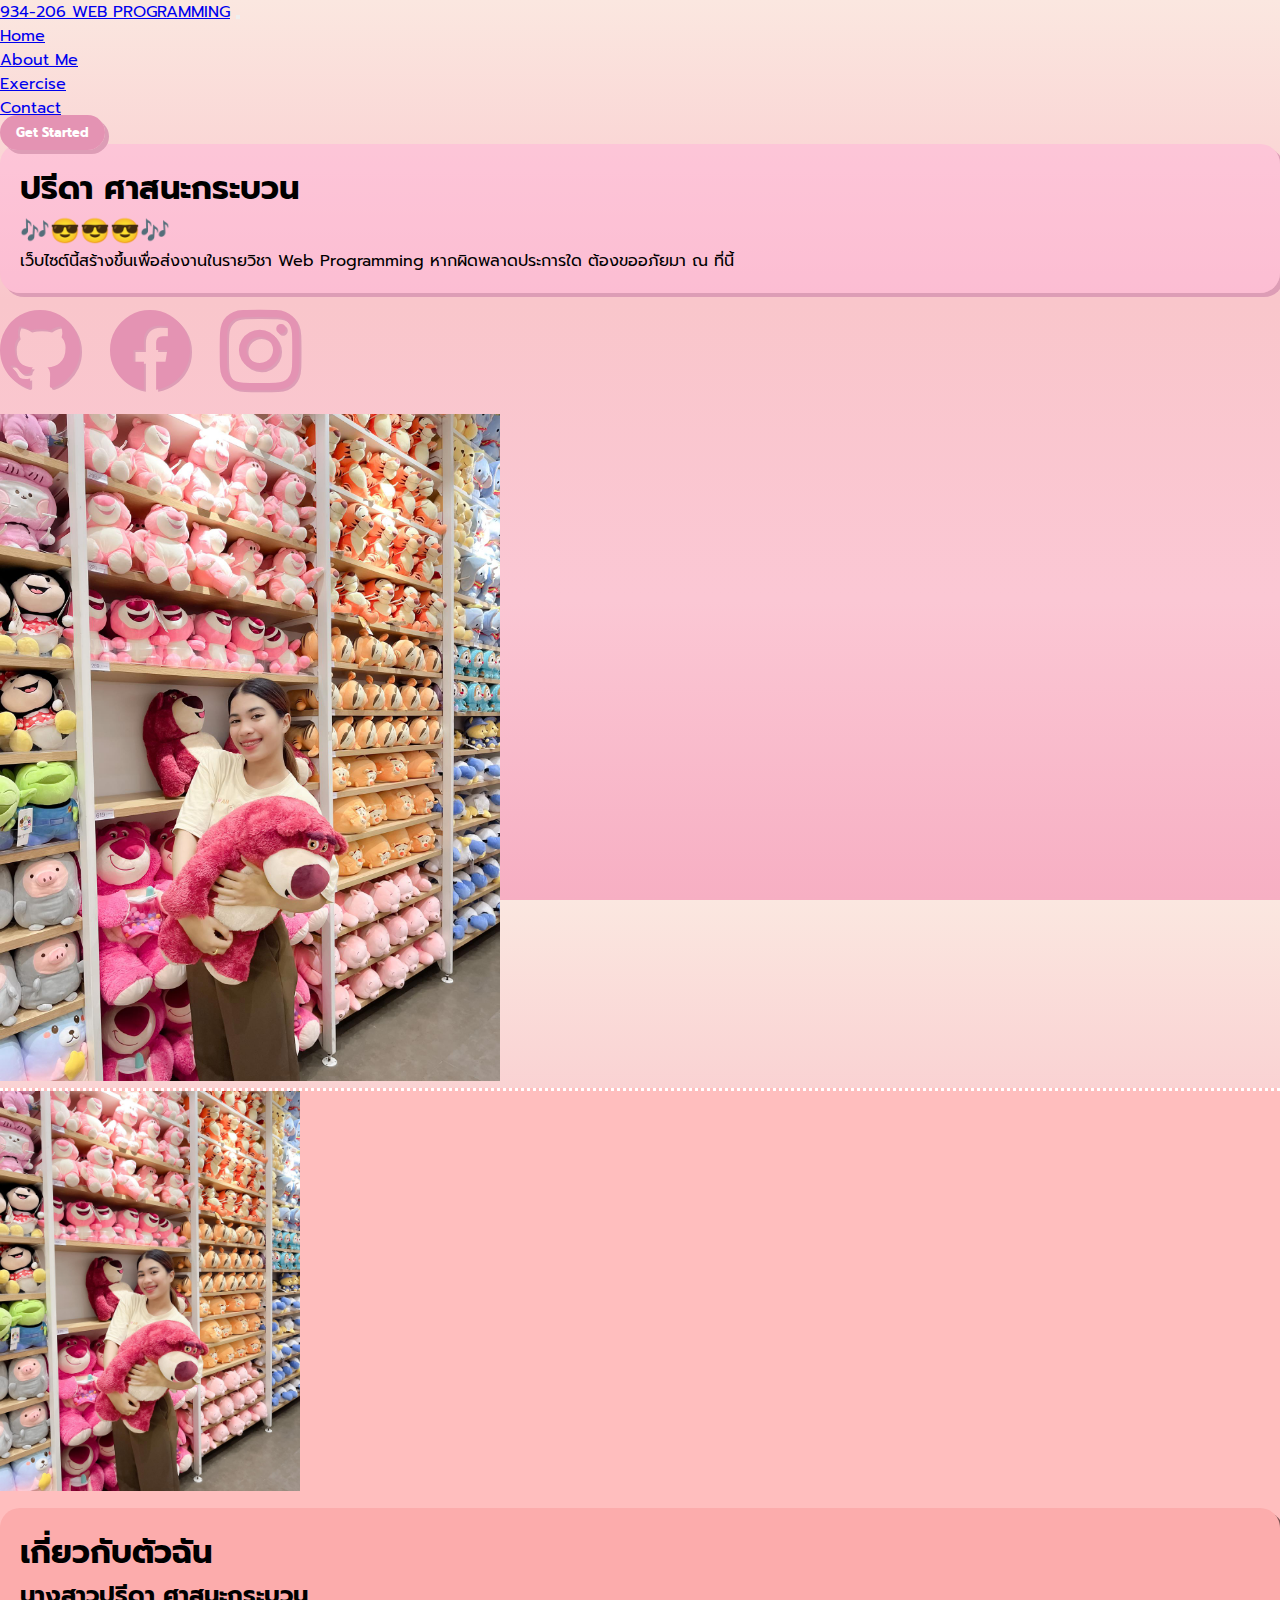
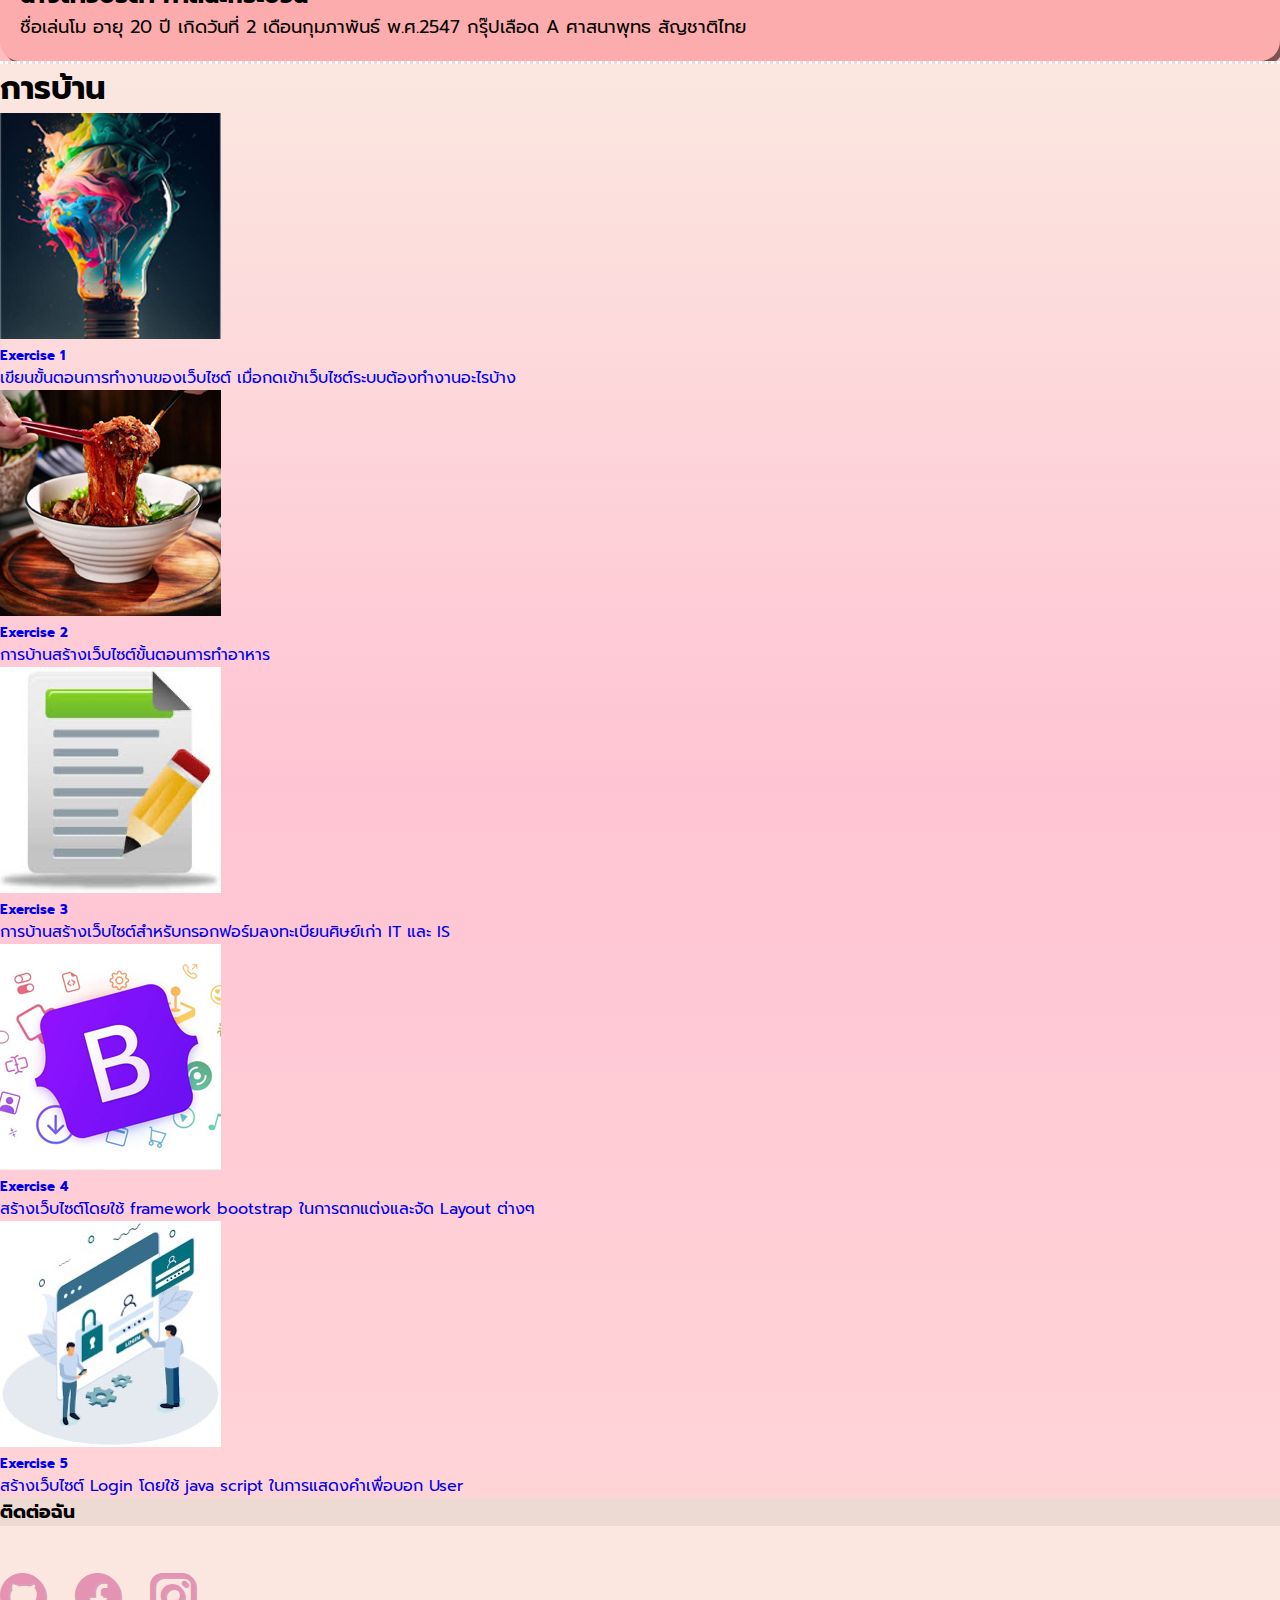
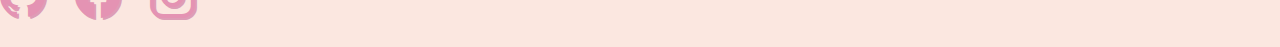
<file: index.html>
<!DOCTYPE html>
<html lang="en">
<head>
    <meta charset="UTF-8">
    <meta name="viewport" content="width=device-width, initial-scale=1.0">
    <link rel="stylesheet" href="style.css">
    <link href="https://cdn.jsdelivr.net/npm/bootstrap@5.3.2/dist/css/bootstrap.min.css" rel="stylesheet" integrity="sha384-T3c6CoIi6uLrA9TneNEoa7RxnatzjcDSCmG1MXxSR1GAsXEV/Dwwykc2MPK8M2HN" crossorigin="anonymous">
    <link rel="stylesheet" href="https://cdn.jsdelivr.net/npm/bootstrap-icons@1.11.3/font/bootstrap-icons.min.css">
    <link rel="stylesheet" href="https://cdnjs.cloudflare.com/ajax/libs/font-awesome/6.5.1/css/all.min.css" integrity="sha512-DTOQO9RWCH3ppGqcWaEA1BIZOC6xxalwEsw9c2QQeAIftl+Vegovlnee1c9QX4TctnWMn13TZye+giMm8e2LwA==" crossorigin="anonymous" referrerpolicy="no-referrer" />
    <title>Portfolio</title>
</head>
<body>
    
    <nav class="navbar navbar-expand-lg">
        <div class="container">
          <a class="navbar-brand" href="#">934-206 WEB PROGRAMMING</a>
          <button class="navbar-toggler" type="button" data-bs-toggle="collapse" data-bs-target="#navbarScroll" aria-controls="navbarScroll" aria-expanded="false" aria-label="Toggle navigation">
            <span class="navbar-toggler-icon"></span>
          </button>
          <div class="collapse navbar-collapse" id="navbarScroll">
            <ul class="navbar-nav me-auto my-2 my-lg-0 navbar-nav-scroll" style="--bs-scroll-height: 100px;">
              <li class="nav-item">
                <a class="nav-link active" aria-current="page" href="#">Home</a>
              </li>
              <li class="nav-item">
                <a class="nav-link" aria-current="page" href="#aboutme">About Me</a>
              </li>
              <li class="nav-item">
                <a class="nav-link " aria-current="page" href="#Exercise">Exercise</a>
              </li>
              <li class="nav-item">
                <a class="nav-link " aria-current="page" href="#Contact">Contact</a>
              </li>
            </ul>

            <a href="#" class="action_btn">Get Started</a>
            
          </div>
        </div>
      </nav>
<!-- ////////////navbar//////////////// -->

      <div class="container text-center">
        <div class="row align-items-center py-3">
          <div class="col-sm-12 col-md-12 col-lg-6">

            <div class="backg">
                <h1 class="text-start">ปรีดา ศาสนะกระบวน</h1>
                <h2 class="text-start">🎶😎😎😎🎶</h2>
                <p class="text-start">เว็บไซต์นี้สร้างขึ้นเพื่อส่งงานในรายวิชา Web Programming หากผิดพลาดประการใด ต้องขออภัยมา ณ ที่นี้</p>
            </div>

            <div class="iconH space-around py-4">
                <a href="https://github.com/6540011032Preda/032_Preda_webprograming.git"><i class="bi bi-github iconHTran"></i></a>
                <a href="https://www.facebook.com/thangmo.sasanakrabuan"><i class="bi bi-facebook iconHTran"></i></a>
                <a href="https://www.instagram.com/prd_ssnkb/?fbclid=IwAR0gezV0vPIFWrrDF9rlX_p9IWtTxf3GeCOSB3F7ChEHEa_MkGNzHvp_JTk"><i class="bi bi-instagram iconHTran"></i></a>
            </div>

          </div>
          <div class="col imageP col-lg-6">
            <img src="image/423036466_926470192348228_4070947096250278647_n.jpg" alt="" class="rounded mx-auto d-block" width="500px">
            
          </div>
        </div>
      </div>

      <!-- ////////////Profile//////////////// -->


      <div class="container-fluid backgMe">
        <div class="container text-center">
            <div class="row align-items-center py-5">

              <div class="col-sm-12 col-md-12 col-lg-6">
                <img src="image/423036466_926470192348228_4070947096250278647_n.jpg" alt="" class="rounded mx-auto d-block " width="300px">
              </div>
              
              <div class="col-sm-12 col-md-12 col-lg-6">
                <div class="backgaboutme" id="aboutme">
                    <h1>เกี่ยวกับตัวฉัน</h1>
                    <h2 class="">นางสาวปรีดา ศาสนะกระบวน</h2>
                    <p class="text-start fontthai">ชื่อเล่นโม อายุ 20 ปี เกิดวันที่ 2 เดือนกุมภาพันธ์ พ.ศ.2547 กรุ๊ปเลือด A ศาสนาพุทธ สัญชาติไทย</p>
                </div>
            </div>

          </div>
        </div>
      </div>


<!-- ////////////Ex//////////////// -->
      <div class="container-fluid backgEx">
        <div class="container text-center py-5">

          <h1 class="Exer" id="Exercise">การบ้าน</h1>

          <div class="row row-cols-1 row-cols-md-3 g-4 py-5">

            <a href="ex1/img/img.png" class="linkD">
                <div class="col cardsitopn">
                    <div class="card h-100">
                      <img src="image/410146586_330963426455038_6553358653382994198_n.jpg" class="card-img-top" alt="...">
                      <div class="card-body">
                        <h5 class="card-title">Exercise 1</h5>
                        <p class="card-text">เขียนขั้นตอนการทำงานของเว็บไซต์ เมื่อกดเข้าเว็บไซต์ระบบต้องทำงานอะไรบ้าง</p>
                      </div>
                    </div>
                  </div>
            </a>
            
            <a href="week2/Week2_Basic_032.html" class="linkD">
                <div class="col cardsitopn">
                    <div class="card h-100">
                      <img src="image/422101429_1562991151223101_4269158292571459978_n.jpg" class="card-img-top" alt="...">
                      <div class="card-body">
                        <h5 class="card-title">Exercise 2</h5>
                        <p class="card-text">การบ้านสร้างเว็บไซต์ขั้นตอนการทำอาหาร</p>
                      </div>
                    </div>
                  </div>
            </a>
            
            <a href="week3/Ex3_011_032.html" class="linkD">
                <div class="col cardsitopn">
                    <div class="card h-100">
                      <img src="image/428281695_927482255417709_3966119268314121128_n.jpg" class="card-img-top" alt="...">
                      <div class="card-body">
                        <h5 class="card-title">Exercise 3</h5>
                        <p class="card-text">การบ้านสร้างเว็บไซต์สำหรับกรอกฟอร์มลงทะเบียนศิษย์เก่า IT และ IS</p>
                      </div>
                    </div>
                  </div>
            </a>
            
            <a href="week3/ิิฺฺิิbootstrap.html" class="linkD">
                <div class="col cardsitopn">
                    <div class="card h-100">
                      <img src="image/428122344_2011482102556504_3780671984866620043_n.jpg" class="card-img-top" alt="...">
                      <div class="card-body">
                        <h5 class="card-title">Exercise 4</h5>
                        <p class="card-text">สร้างเว็บไซต์โดยใช้ framework bootstrap ในการตกแต่งและจัด Layout ต่างๆ</p>
                      </div>
                    </div>
                  </div>
            </a>
            
            <a href="login.html" class="linkD">
                <div class="col cardsitopn">
                    <div class="card h-100">
                      <img src="image/428147457_7652931058058442_661340291612239439_n.jpg" class="card-img-top" alt="...">
                      <div class="card-body">
                        <h5 class="card-title">Exercise 5</h5>
                        <p class="card-text">สร้างเว็บไซต์ Login โดยใช้ java script ในการแสดงคำเพื่อบอก User</p>
                      </div>
                    </div>
                  </div>
            </a>
            

          </div>
        </div>
      </div>

      <!-- ////////////Footer//////////////// -->


      <div class="container-fluid backgFooter2" id="Contact">
        <div class="container text-center">
          <h3 class="contectMe py-2">ติดต่อฉัน</h3>
        </div>
      </div>
      
      <div class="container-fluid backgFooter">
        <div class="container text-center">
          <div class="iconH space-around">
            <a href="https://github.com/6540011032Preda/032_Preda_webprograming.git"><i class="bi bi-github iconHTranF"></i></a>
            <a href="https://www.facebook.com/thangmo.sasanakrabuan"><i class="bi bi-facebook iconHTranF"></i></a>
            <a href="https://www.instagram.com/prd_ssnkb/?fbclid=IwAR0gezV0vPIFWrrDF9rlX_p9IWtTxf3GeCOSB3F7ChEHEa_MkGNzHvp_JTk"><i class="bi bi-instagram iconHTranF"></i></a>
        </div>
        

        </div>
      </div>

      
































    <script>
        document.addEventListener('DOMContentLoaded', function () {
            const toggleBtn = document.querySelector('.toggle_btn');
            const dropDownMenu = document.querySelector('.dropdown_menu');
    
            toggleBtn.addEventListener('click', function () {
                dropDownMenu.classList.toggle('open');
            });
        });
    </script>
    


    <script src="https://cdn.jsdelivr.net/npm/@popperjs/core@2.11.8/dist/umd/popper.min.js" integrity="sha384-I7E8VVD/ismYTF4hNIPjVp/Zjvgyol6VFvRkX/vR+Vc4jQkC+hVqc2pM8ODewa9r" crossorigin="anonymous"></script>
    <script src="https://cdn.jsdelivr.net/npm/bootstrap@5.3.2/dist/js/bootstrap.min.js" integrity="sha384-BBtl+eGJRgqQAUMxJ7pMwbEyER4l1g+O15P+16Ep7Q9Q+zqX6gSbd85u4mG4QzX+" crossorigin="anonymous"></script>
    <script src="https://cdn.jsdelivr.net/npm/bootstrap@5.3.2/dist/js/bootstrap.bundle.min.js" integrity="sha384-C6RzsynM9kWDrMNeT87bh95OGNyZPhcTNXj1NW7RuBCsyN/o0jlpcV8Qyq46cDfL" crossorigin="anonymous"></script>
</body>
</html>
</file>
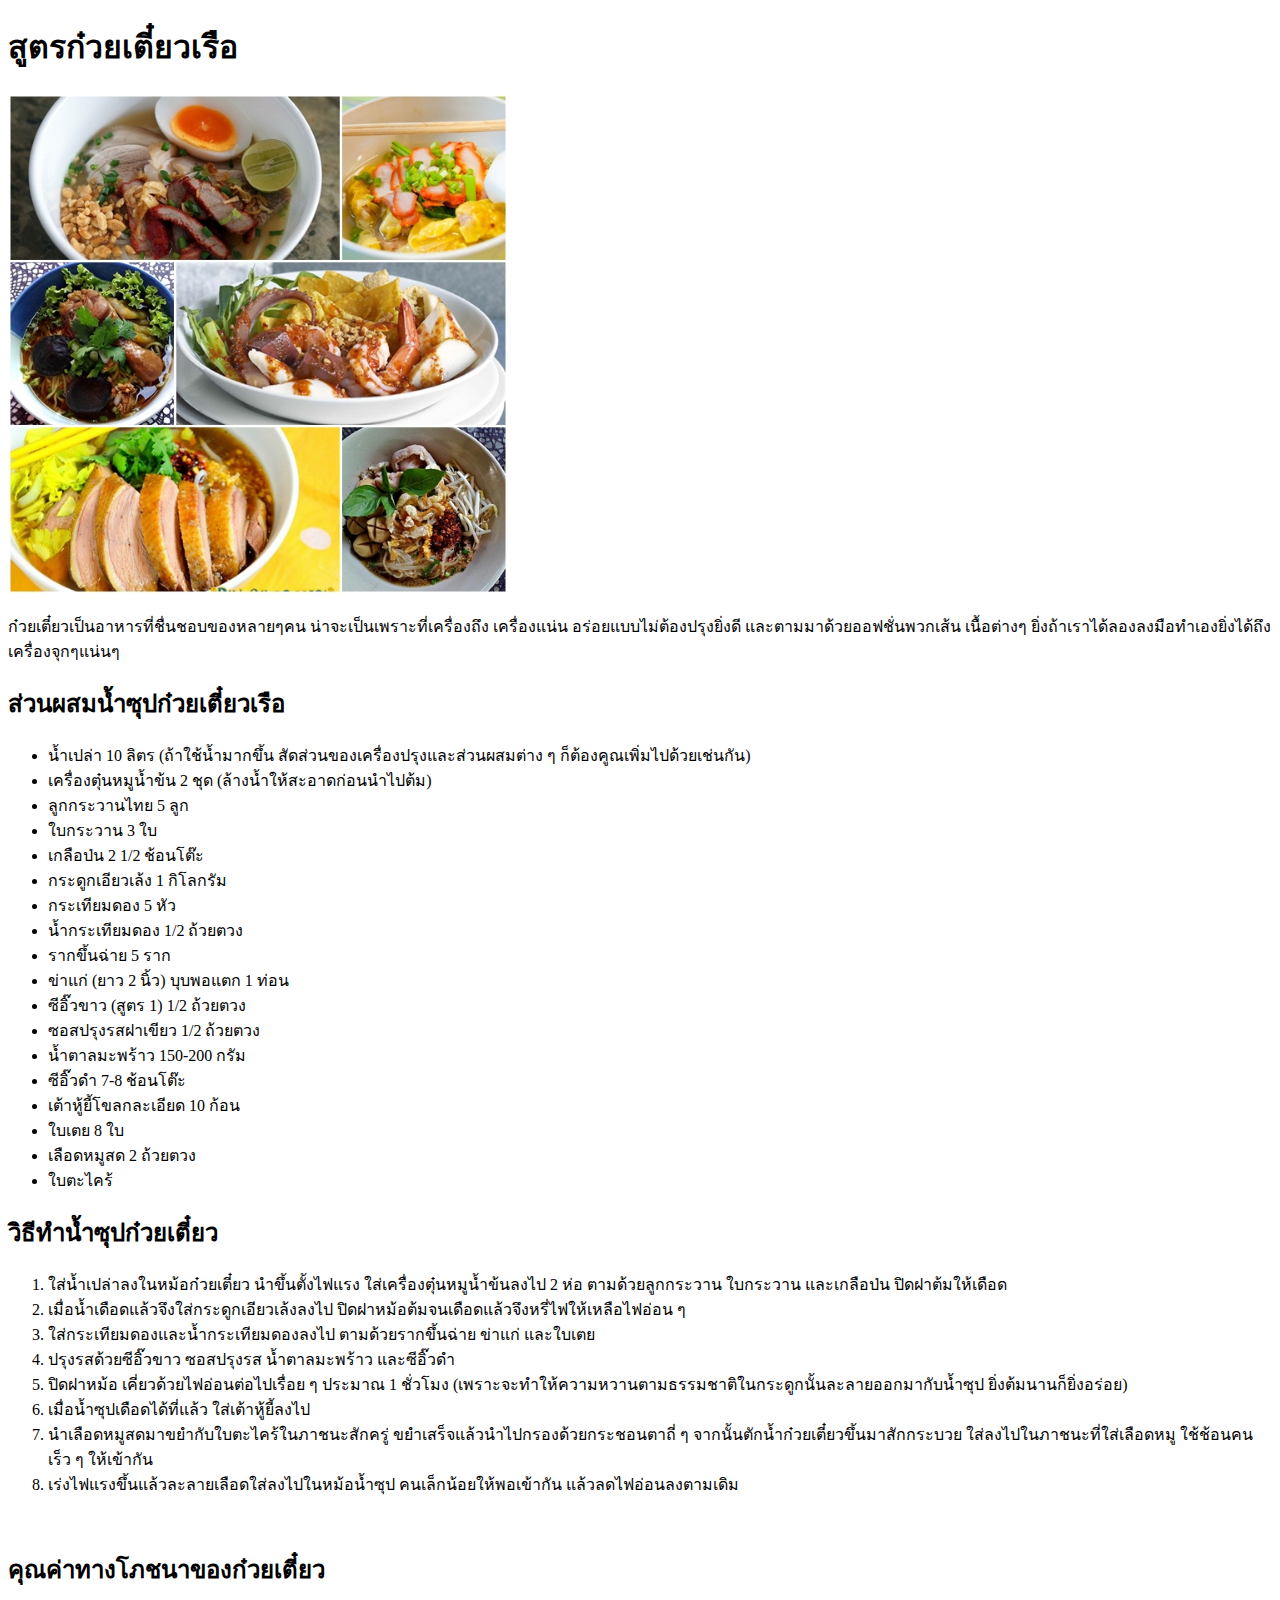
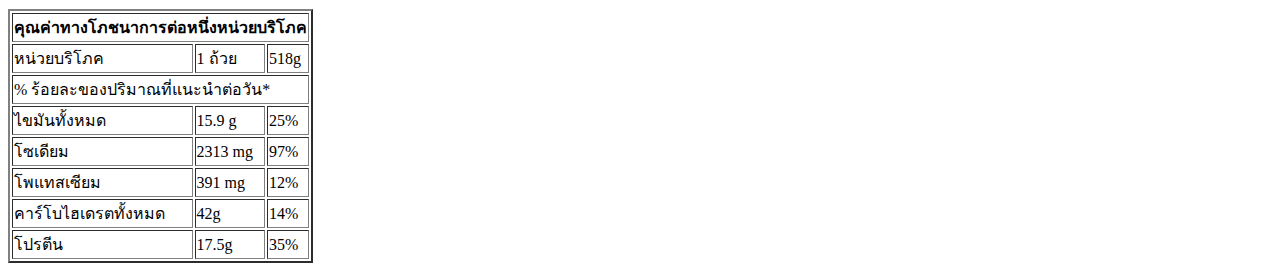
<file: Week2_Basic_032.html>
<!DOCTYPE html>
<html lang="en">
  <head>
    <meta charset="UTF-8" />
    <meta name="viewport" content="width=device-width, initial-scale=1.0" />
    <title>สูตรก๋วยเตี๋ยวอร่อยเหาะ</title>
  </head>
  <body>
    <h1>สูตรก๋วยเตี๋ยวเรือ</h1>
    <img src="image/mo.jpg" width="500px" alt="ก๋วยเตี๋ยว" />
    <p>
      ก๋วยเตี๋ยวเป็นอาหารที่ชื่นชอบของหลายๆคน น่าจะเป็นเพราะที่เครื่องถึง
      เครื่องแน่น อร่อยแบบไม่ต้องปรุงยิ่งดี และตามมาด้วยออฟชั่นพวกเส้น
      เนื้อต่างๆ ยิ่งถ้าเราได้ลองลงมือทำเองยิ่งได้ถึงเครื่องจุกๆแน่นๆ
    </p>
    <h2>ส่วนผสมน้ำซุปก๋วยเตี๋ยวเรือ</h2>
    <ul>
      <li>
        น้ำเปล่า 10 ลิตร (ถ้าใช้น้ำมากขึ้น สัดส่วนของเครื่องปรุงและส่วนผสมต่าง ๆ
        ก็ต้องคูณเพิ่มไปด้วยเช่นกัน)
      </li>
      <li>เครื่องตุ๋นหมูน้ำข้น 2 ชุด (ล้างน้ำให้สะอาดก่อนนำไปต้ม)</li>
      <li>ลูกกระวานไทย 5 ลูก</li>
      <li>ใบกระวาน 3 ใบ</li>
      <li>เกลือป่น 2 1/2 ช้อนโต๊ะ</li>
      <li>กระดูกเอียวเล้ง 1 กิโลกรัม</li>
      <li>กระเทียมดอง 5 หัว</li>
      <li>น้ำกระเทียมดอง 1/2 ถ้วยตวง</li>
      <li>รากขึ้นฉ่าย 5 ราก</li>
      <li>ข่าแก่ (ยาว 2 นิ้ว) บุบพอแตก 1 ท่อน</li>
      <li>ซีอิ๊วขาว (สูตร 1) 1/2 ถ้วยตวง</li>
      <li>ซอสปรุงรสฝาเขียว 1/2 ถ้วยตวง</li>
      <li>น้ำตาลมะพร้าว 150-200 กรัม</li>
      <li>ซีอิ๊วดำ 7-8 ช้อนโต๊ะ</li>
      <li>เต้าหู้ยี้โขลกละเอียด 10 ก้อน</li>
      <li>ใบเตย 8 ใบ</li>
      <li>เลือดหมูสด 2 ถ้วยตวง</li>
      <li>ใบตะไคร้</li>
    </ul>
    <h2>วิธีทำน้ำซุปก๋วยเตี๋ยว</h2>
    <ol>
      <li>
        ใส่น้ำเปล่าลงในหม้อก๋วยเตี๋ยว นำขึ้นตั้งไฟแรง
        ใส่เครื่องตุ๋นหมูน้ำข้นลงไป 2 ห่อ ตามด้วยลูกกระวาน ใบกระวาน และเกลือป่น
        ปิดฝาต้มให้เดือด
      </li>
      <li>
        เมื่อน้ำเดือดแล้วจึงใส่กระดูกเอียวเล้งลงไป
        ปิดฝาหม้อต้มจนเดือดแล้วจึงหรี่ไฟให้เหลือไฟอ่อน ๆ
      </li>
      <li>
        ใส่กระเทียมดองและน้ำกระเทียมดองลงไป ตามด้วยรากขึ้นฉ่าย ข่าแก่ และใบเตย
      </li>
      <li>ปรุงรสด้วยซีอิ๊วขาว ซอสปรุงรส น้ำตาลมะพร้าว และซีอิ๊วดำ</li>
      <li>
        ปิดฝาหม้อ เคี่ยวด้วยไฟอ่อนต่อไปเรื่อย ๆ ประมาณ 1 ชั่วโมง
        (เพราะจะทำให้ความหวานตามธรรมชาติในกระดูกนั้นละลายออกมากับน้ำซุป
        ยิ่งต้มนานก็ยิ่งอร่อย)
      </li>
      <li>เมื่อน้ำซุปเดือดได้ที่แล้ว ใส่เต้าหู้ยี้ลงไป</li>
      <li>
        นำเลือดหมูสดมาขยำกับใบตะไคร้ในภาชนะสักครู่
        ขยำเสร็จแล้วนำไปกรองด้วยกระชอนตาถี่ ๆ
        จากนั้นตักน้ำก๋วยเตี๋ยวขึ้นมาสักกระบวย ใส่ลงไปในภาชนะที่ใส่เลือดหมู
        ใช้ช้อนคนเร็ว ๆ ให้เข้ากัน
      </li>
      <li>เร่งไฟแรงขึ้นแล้วละลายเลือดใส่ลงไปในหม้อน้ำซุป คนเล็กน้อยให้พอเข้ากัน แล้วลดไฟอ่อนลงตามเดิม </li>
    </ol>
    <br>
    <h2>คุณค่าทางโภชนาของก๋วยเตี๋ยว</h2>
    <table border="2">
      <tr>
        <th colspan="3">  คุณค่าทางโภชนาการต่อหนึ่งหน่วยบริโภค  </th>
      </tr>
      <tr>
        <td>หน่วยบริโภค</td>
        <td>1 ถ้วย</td>
        <td>518g</td>
      </tr>
      <tr>
        <td colspan="3">% ร้อยละของปริมาณที่แนะนำต่อวัน*</td>
      </tr>
      <tr>
        <td>ไขมันทั้งหมด</td>
        <td>15.9 g</td>
        <td>25%</td>
      </tr>
      <tr>
        <td>โซเดียม</td>
        <td>2313 mg</td>
        <td>97%</td>
      </tr>
      <tr>
        <td>โพแทสเซียม</td>
        <td>391 mg</td>
        <td>12%</td>
      </tr>
      <tr>
        <td>คาร์โบไฮเดรตทั้งหมด</td>
        <td>42g</td>
        <td>14%</td>
      </tr>
      <tr>
        <td>โปรตีน</td>
        <td>17.5g</td>
        <td>35%</td>
      </tr>
    </table>
  </body>
</html>
</file>
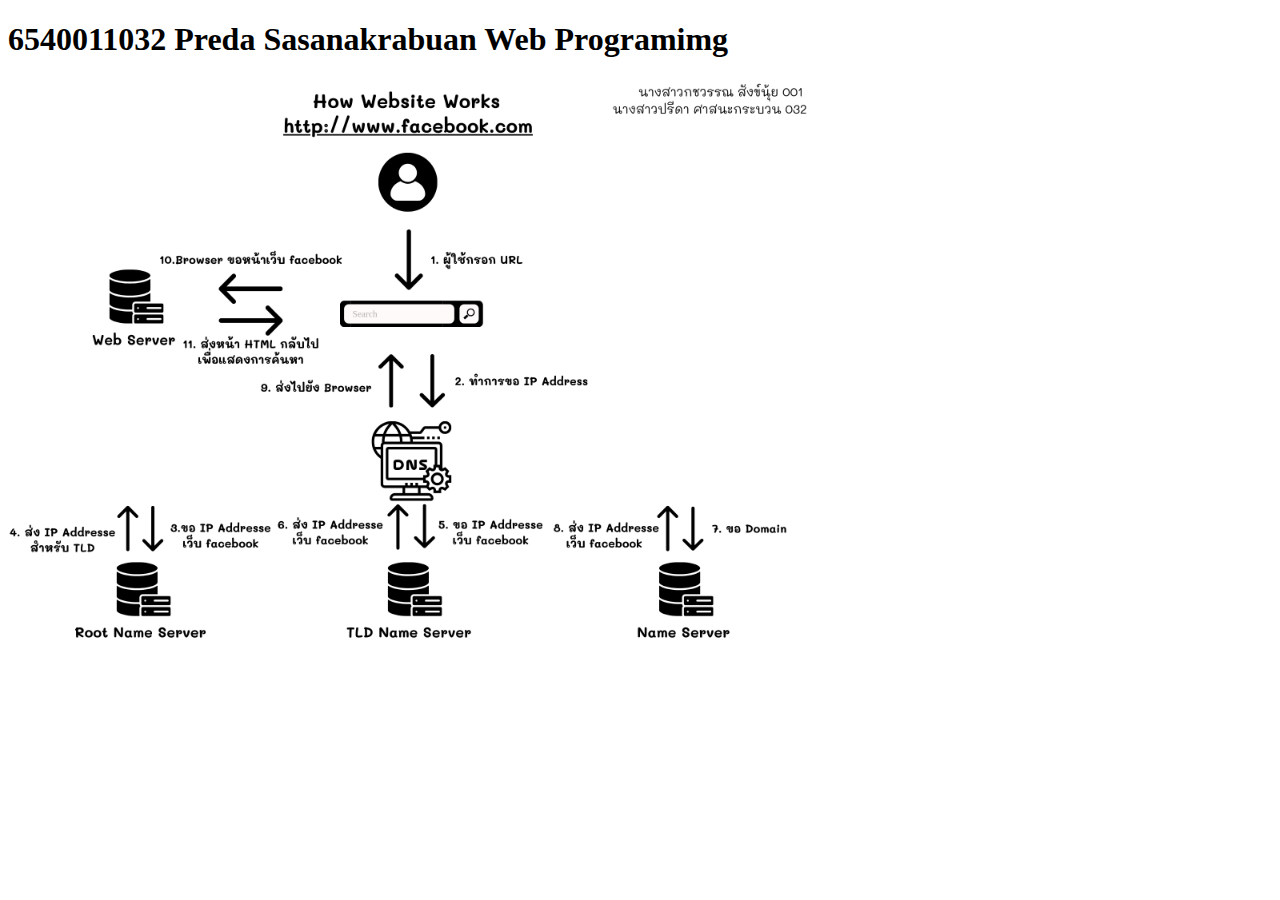
<file: ex1/ex1.html>
<!DOCTYPE html>
<html lang="en">
<head>
    <meta charset="UTF-8">
    <meta name="viewport" content="width=device-width, initial-scale=1.0">
    <title>934-206 Web Programimg : Preda Sasanakrabuan</title>
</head>
<body>
    <h1>6540011032 Preda Sasanakrabuan Web Programimg</h1>
    <img src="img/img.png" alt="" width="800">
</body>
</html>
</file>
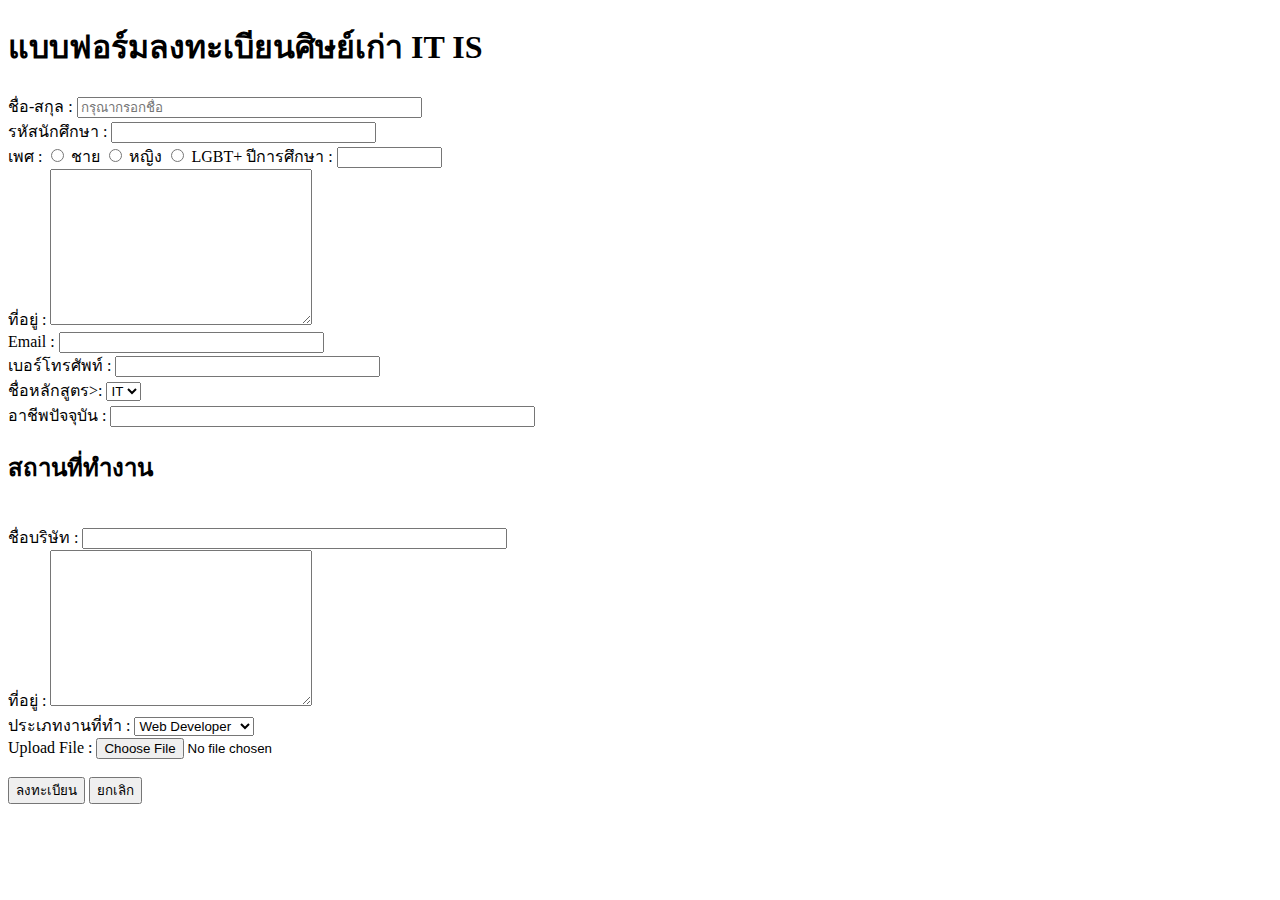
<file: week3/Ex3_011_032.html>
<!DOCTYPE html>
<html lang="en">
<head>
    <meta charset="UTF-8">
    <meta name="viewport" content="width=device-width, initial-scale=1.0">
    <title>From</title>
</head>
<body>
    <h1>แบบฟอร์มลงทะเบียนศิษย์เก่า IT IS</h1>
        <label for="name">ชื่อ-สกุล : </label>
        <input 
        type="text" 
        name="username"
        value="" 
        placeholder="กรุณากรอกชื่อ"
        size="40"
        maxlength="40"/>
      
      <br />
      <label for="password">รหัสนักศึกษา : </label>
      <input type="password" name="Password" size="30" maxlength="20" />
       
      <br />
      <label for="gender">เพศ : </label>
        <input type="radio" name="gender"value="1" /> ชาย
        <input type="radio" name="gender" value="2" /> หญิง
        <input type="radio" name="gender"value="9" /> LGBT+

        <label for="Year">ปีการศึกษา : </label>
      <input type="Year" name="Year" size="10" maxlength="10" />

      <br />
        <label for="Address">ที่อยู่ : </label>
        <textarea name="Address" cols="30" rows="10"></textarea>
        

        <br />
        <label for="email">Email : </label>
        <input type="email" name="email" size="30" />

        <br />
        <label for="phone number">เบอร์โทรศัพท์ : </label>
        <input type="text" name="phone number" size="30" />

        <br />
        <label for="Curse">ชื่อหลักสูตร>: </label>
        <select name="dept">
             <option value="1">IT</option>
             <option value="2">IS</option>
             </select>

             <br />
        <label for="occupation">อาชีพปัจจุบัน : </label>
        <input type="text" name="occupation" size="50" />

        <h2>สถานที่ทำงาน</h2>
        <br />
        <label for="company name">ชื่อบริษัท : </label>
        <input type="text" name="company name" size="50" />

        <br />
        <label for="Address">ที่อยู่ : </label>
        <textarea name="Address" cols="30" rows="10"></textarea>

        <br />
        <label for="type of work done">ประเภทงานที่ทำ : </label>
        <select name="dept">
             <option value="1">Web Developer</option>
             <option value="2">sa</option>
             <option value="3">Graphic design</option>
             <option value="4">digital marketing</option>
         </select>

         <br />
        <label for="profilepic">Upload File : </label>
        <input type="file"name="profilepic" />

         <br />
        <label for=""></label>
        
       <br />
        <input type="submit" value="ลงทะเบียน" />
        <input type="reset" value="ยกเลิก"  />
     </form>

</body>
</html>
</file>
<file: style.css>
@import url("https://cdn.jsdelivr.net/npm/bootstrap-icons@1.11.3/font/bootstrap-icons.min.css");
@import url('https://fonts.googleapis.com/css2?family=Prompt:ital,wght@0,100;0,200;0,300;0,400;0,500;0,600;0,700;0,800;0,900;1,100;1,200;1,300;1,400;1,500;1,600;1,700;1,800;1,900&display=swap');

*{
    margin: 0;
    padding: 0;
    box-sizing: border-box;
    font-family: "Prompt", sans-serif;
}


body{
    height: 100vh;
    background-image: linear-gradient(to bottom, rgba(251,231,224),rgba(249,198,203),rgba(251,199,212), rgba(247,175,195));
    background-size: cover;
    background-position: center;
}


.action_btn{
    text-decoration: none;
    color: rgb(34, 34, 34);
    background-color: #E493B3;
    color: #fff;
    padding: 0.5rem 1rem;
    border: none;
    outline: none;
    border-radius: 20px;
    font-size: 0.8rem;
    font-weight: bold;
    cursor: pointer;
    transition: scale 0.2 ease;
    box-shadow: #dd9db6 4px 4px;
}

.action_btn:hover{
    scale: 1.05;
    color: #fff;
}

.action_btn:active{
    scale: 0.95;
}

.backg{
    color: #000000;
    background-color: #ffb3d980;
    box-shadow: #dd9db6 4px 4px;
    border-radius: 20px;
    padding: 20px;
    transition: scale 0.1s ease-in-out;
}

.backg:hover{
    scale: 1.05;
}

.iconH{
    font-size: 5em;
    color: #E493B3;
    text-shadow:#dd9db6 2px 2px;
}
.iconHTran{
    color: #E493B3;
    transition:0.5s ease-in-out;
}

.iconHTran:hover{
    color: #fff;
}



/* ///////////////////////// AboutMe ///////////////////////////// */


.backgMe{
    border-top: #ffffff 3px dotted;
    background-color: rgb(255, 190, 190);
}
.fontthai{
 font-size: 2vh;   
}

.backgaboutme{
    color: #000000;
    background-color: #fcacac;
    box-shadow: #7c5252 4px 4px;
    border-radius: 20px;
    padding: 20px;
    transition: scale 0.1s ease-in-out;
    margin-top: 10px;
}
.backgaboutme:hover{
    scale: 1.05;
}



/* ///////////////////////// Ex ///////////////////////////// */
.backgEx{
    border-top: #ffffff 3px dotted;
    background-image: linear-gradient(to bottom,rgba(251,231,224), rgb(255, 196, 211), rgb(255, 212, 215));
}

.cardsitopn{
    transition: scale 0.1s ease-in-out;
}
.cardsitopn:hover{
    scale: 1.05;
    
}
.linkD{
    text-decoration: none;
}

/* ///////////////////////// Footer ///////////////////////////// */

.backgFooter{
    background-color: rgba(251,231,224);
}


.iconHTranF{
    transition:0.5s ease-in-out;
    font-size: 5vh;
    color: #E493B3;
}

.iconHTranF:hover{
    color: #fff;
}

.bodertopF{
    border-top: #fcfcfc double 4px;
}

.backgFooter2{
    background-color: rgb(236, 218, 211);
}

.contectMe{
    margin-bottom: 0;
}












/* ////Responsive//// */

@media(max-width:992px){
    .action_btn ,.imageP{
        display: none;
    }
    

}
</file>
